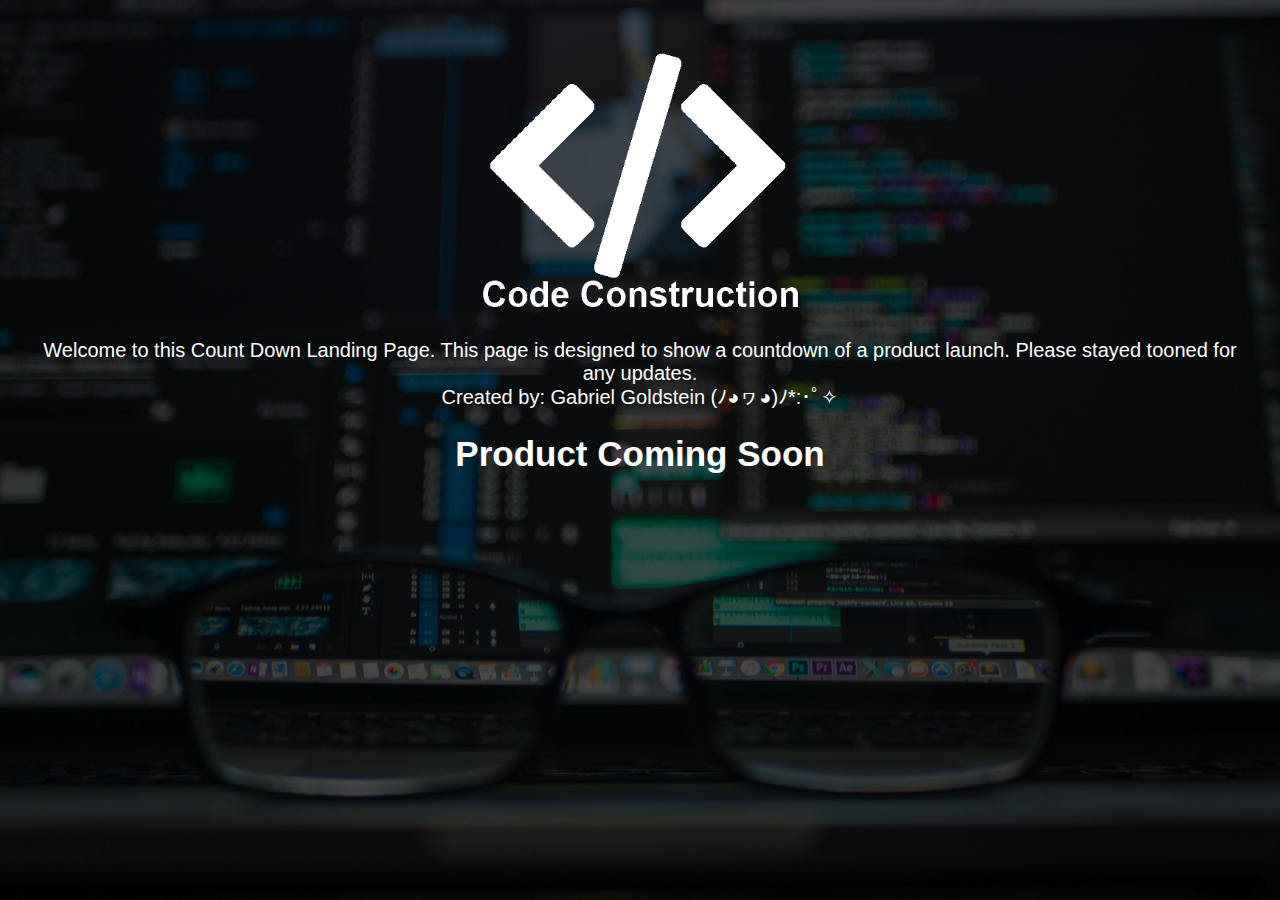
<file: index.html>
<!DOCTYPE html>
<html lang="en">
<head>
    <meta charset="UTF-8">
    <meta name="viewport" content="width=device-width, initial-scale=1.0">
    <meta http-equiv="X-UA-Compatible" content="ie=edge">
    <link rel='stylesheet' href='css/style.css'/>
    <link rel="shortcut icon" type="image/x-icon" href="favicon.ico">
    <title>Count Down Landing Page</title>
</head>
<body>

    <section class='landing'>
        <div class='landing-inner'>
            <img src='img/logo.png'>
            <p> Welcome to this Count Down Landing Page. 
                This page is designed to show a countdown of a product launch.
                Please stayed tooned for any updates.
                <br>
                Created by:
                Gabriel Goldstein (ﾉ◕ヮ◕)ﾉ*:･ﾟ✧
            </p>
            <h1>Product Coming Soon</h1>
            <div class='countdown'></div>
        </div>
    </section>
    
    <script src='js/main.js'></script>
</body>
</html>
</file>
<file: css/style.css>
* {
    box-sizing: border-box;
}

html, body {
    margin:0;
    font-family: Arial, Helvetica, sans-serif;
    color: #fff;
    background: #333;
    overflow: hidden;
}

.landing-inner {
    position: absolute;
    top: 0;
    left: 0;
    width: 100%;
    height: 100%;
    background: rgba(0, 0, 0, 0.7);
    text-align: center;
    padding-top: 50px;
}

.landing img {
    width: 25%;
}

.landing { 
    position: relative;
    background-image: url('../img/coverImg.jpeg');
    background-size: cover;
    background-position: center;
    height:100vh;
}

.landing h1 {
    font-size: 35px;
    margin: 0;
    padding-bottom: 15px;
}

.landing p {
    font-size: 20px;
    padding: 25px;
    margin: 0;
}

.countdown {
    font-size: 35px;
    display: flex;
    justify-content: center;
    align-items: center;
    text-align: center;
}

.countdown div {
    padding: 20px;
    border: 1px #fff solid;
    border-radius: 10px;
    background: #000;
    opacity: 0.7;
    margin: 5px;
}

.countdown div:first-child {
    background: #17a2b8;
}

.countdown span {
    display: block;
    font-size: 25px;
}



@media (max-width: 650px) {
    .landing img {
        width: 25%;
    }

    .landing h1 {
        font-size: 30px;
    }

    .landing p {
        font-size: 15px;
    }

    .countdown {
        font-size: 30px;
        flex-direction: column;
    }

    .countdown div {
        display: none;
    }

    .countdown div:first-child {
        display: block;
        width: 80%;
        padding: 10px;
    }
}



@media (max-height: 400px) {
    img { 
        width: 20%;
        padding-bottom: 30px;
    }

    p { 
        display: none;
    }

    h1 {
        display: none;
    }
}
</file>
